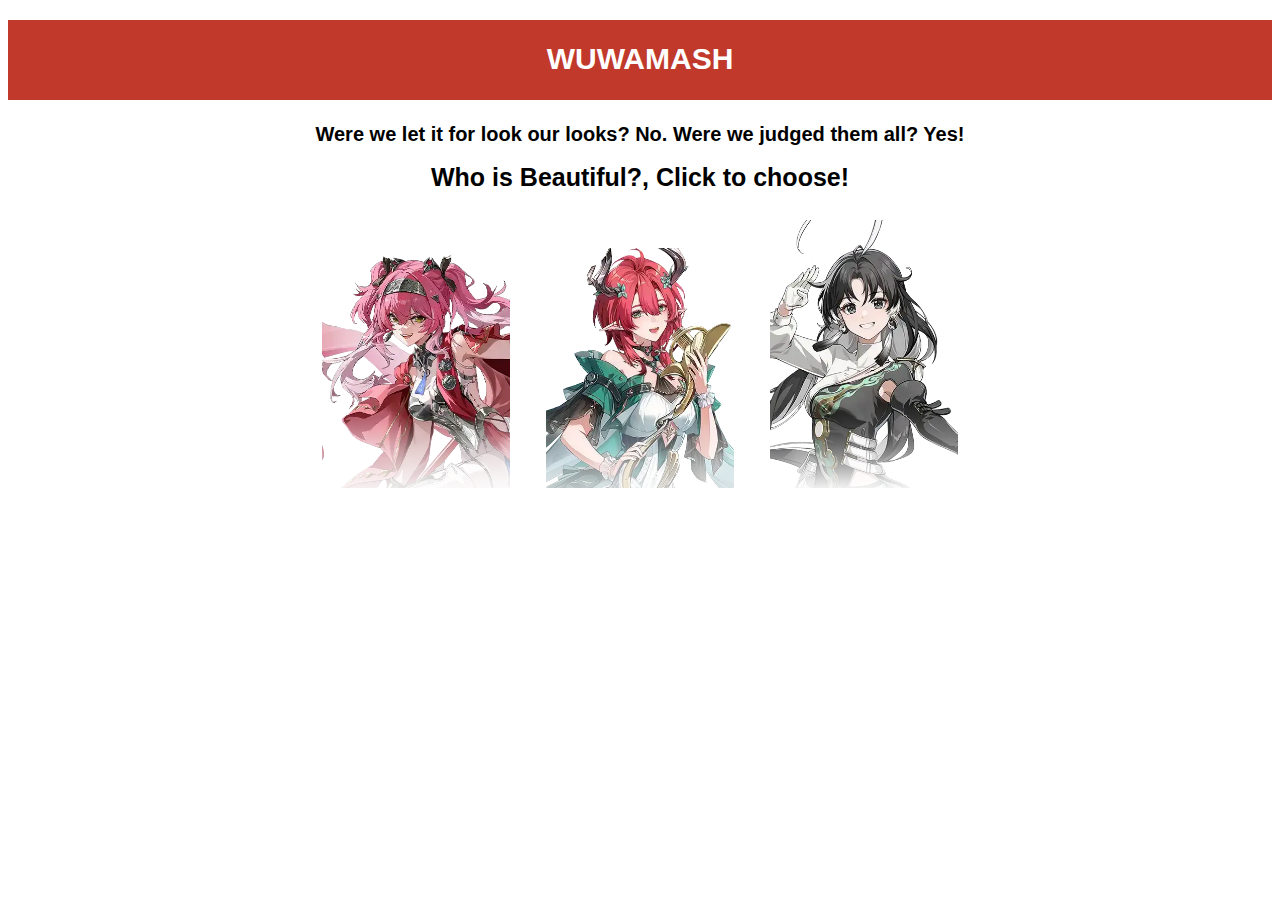
<file: html/index.html>
<!DOCTYPE html>
<html lang="en">

<head>
    <meta charset="UTF-8">
    <meta http-equiv="X-UA-Compatible" content="IE=edge">
    <meta name="viewport" content="width=device-width, initial-scale=1.0">
    <link rel="stylesheet" href="../css/style.css">
    <title>WUWAMASH</title>
</head>

<body id="body">
    <div class="header">
        <h1 class="title">WUWAMASH</h1>
    </div>
    <h1 class="subtitle" id="subtitle">Were we let it for look our looks? No. Were we judged them all? Yes!</h1>
    <h1 class="main-title" id="main-title">Who is Beautiful?, Click to choose!</h1>
    <div class="selection">
        <button class="choice" id="choice1" onclick="buttonAction1()">
            <img id="pics" src="" style="width: 100%; height: 100%;">
        </button>
        <button class="choice" id="choice2" onclick="buttonAction2()">
            <img id="pics2" src="" style="width: 100%; height: 100%;">
        </button>
        <button class="choice" id="choice3" onclick="buttonAction3()">
            <img id="pics3" src="" style="width: 100%; height: 100%;">
        </button>
    </div>

    <!-- <h2 class="score" id="selected">Last Choice: Not Available</h2>
    <button class="reset" id="darkmode" onclick="DarkMode()" ondblclick="WhiteMode()">Dark Mode</button>
    <a class="reset" href="gallery.html">Gallery</a> -->


    <!-- <div class="Top 9">
        <div class="littleContainer">
            <img src="" class="topPics" id="topPics" style="width: 100%; height: 100%;">
        </div>
    </div> -->

</body>
<script src="../js/script.js"></script>

</html>
</file>
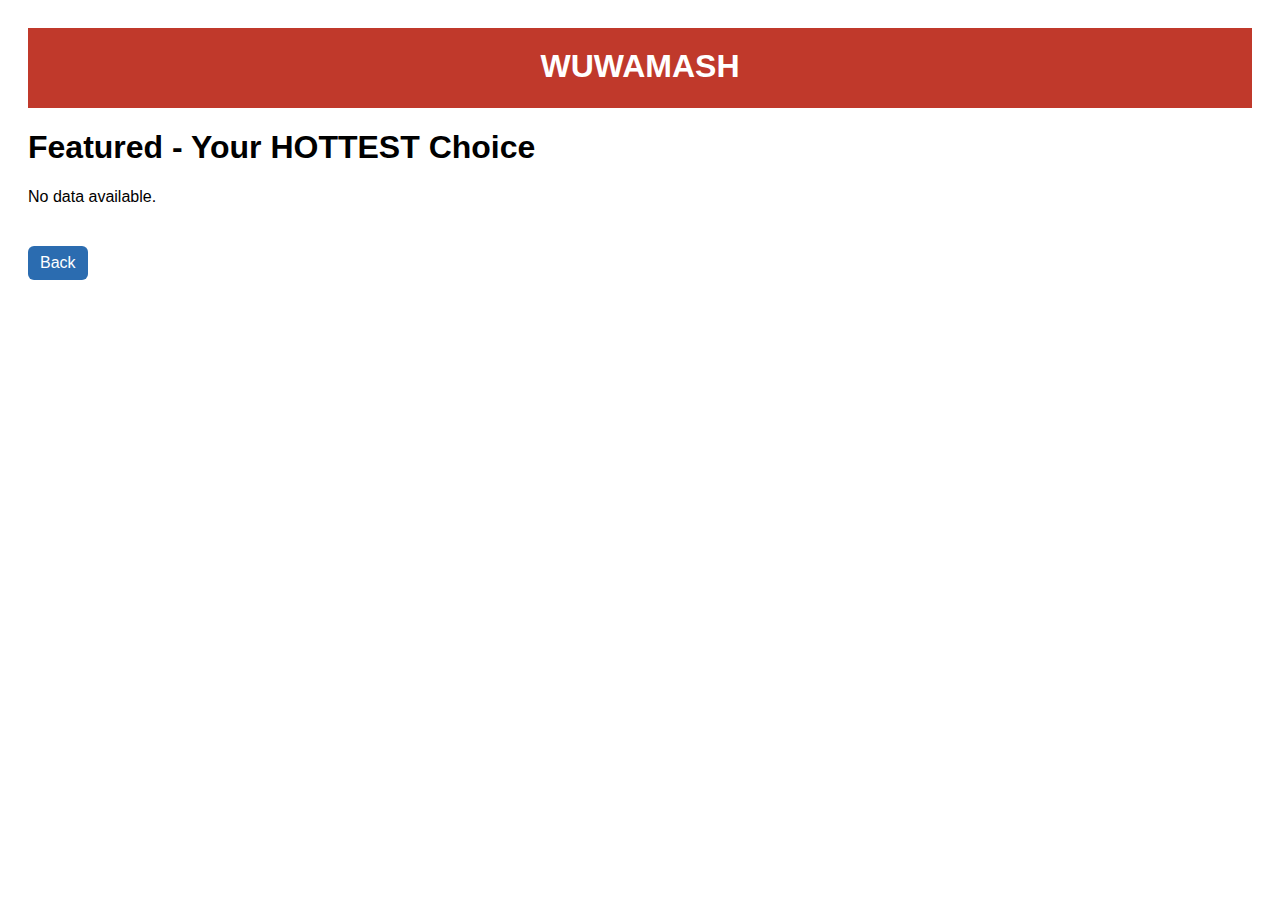
<file: html/featured.html>
<!doctype html>
<html lang="en">

<head>
    <meta charset="utf-8" />
    <title>Featured — Best Girls</title>
    <meta name="viewport" content="width=device-width,initial-scale=1" />
    <style>
        .header {
            width: 100%;
            height: 80px;
            background-color: #c0392b;
        }

        .title {
            color: white;
            text-align: center;
            padding: 20px;
            margin: 0;
        }

        body {
            font-family: sans-serif;
            padding: 20px;
        }

        #featured-list {
            display: flex;
            flex-wrap: wrap;
            gap: 20px;
            margin: 20px 0;
        }

        .item {
            display: flex;
            flex-direction: column;
            align-items: center;
            text-align: center;
        }

        img {
            width: 150px;
            height: auto;
            border-radius: 6px;
        }

        .count {
            font-weight: 700;
            margin-top: 8px;
        }

        .back {
            margin-top: 20px;
            display: inline-block;
            padding: 8px 12px;
            background: #2b6cb0;
            color: #fff;
            text-decoration: none;
            border-radius: 6px;
        }
    </style>
</head>

<body>
    <div class="header">
        <h1 class="title">WUWAMASH</h1>
    </div>
    <h1>Featured - Your HOTTEST Choice</h1>
    <div id="featured-list">Loading...</div>
    <a href="index.html" class="back">Back</a>

    <script src="../js/featured.js"></script>
    <script src="../js/girls.js"></script>
</body>

</html>
</file>
<file: css/style.css>
body{
    background-color: #fff;
    font-family: sans-serif;
    align-items: center;
    text-align: center;
    justify-content: center;
}

.header{
    width: 100%;
    height: 80px;
    background-color: #c0392b;
}

.title{
    font-size: 30px;
    color: #fff;
    text-align: center;
    padding-top: 22px;
}

.subtitle{
    padding-top: 10px;
    font-size: 20px;
}

.main-title{
    font-size: 25px;
    font-weight: bold;
}

.separator_text{
    font-family: sans-serif;
    display: inline-block;
    position: relative;
    bottom: 120px;
}

.choice{
    width: 200px;
    height: 270px;
    border: none;
    margin: 10px;
    background: none;
}

.littleContainer{
    width: 200px;
    height: 250px;
    margin: auto;
}

.score{
    font-size: 20px;
}

.selection{
    display: inline;
    flex-direction: row;
}

.reset{
    padding-left: 15px;
    border: none;
    background: none;
    font-size: 18px;
    font-weight: bold;
    color: #2980b9;

}

.ratings-title{
    padding-top: 10px;
    font-size: 25px;
    font-weight: bold;
}

.ratings-sub-title{
    padding-top: 10px;
    font-size: 20px;
    text-align: left;
    padding-left: 20px;
    font-weight: 500;
}

#image_display{
    flex-direction: row;
    align-content: left;
}
</file>
